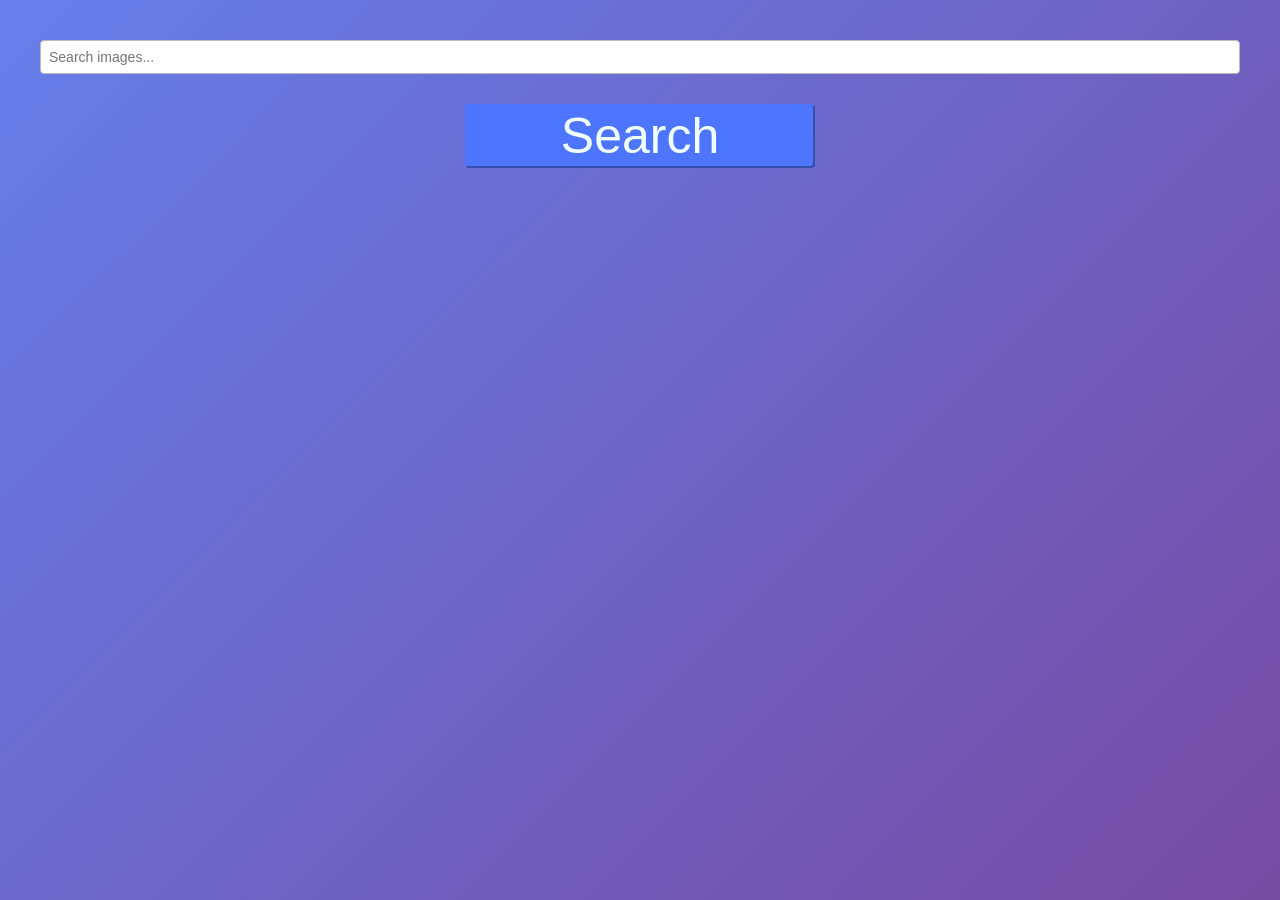
<file: src/index.html>
<!DOCTYPE html>
<html lang="en">
  <head>
    <meta charset="UTF-8" />
    <link rel="icon" type="image/svg+xml" href="/favicon.svg" />
    <meta name="viewport" content="width=device-width, initial-scale=1.0" />
    <title>Vanilla App Template</title>
    <link rel="stylesheet" href="./css/styles.css" />
  </head>
  <body>
    
    
      <main>
        <div class="container">
        <form class="form">
          <label>
            <input
              type="text"
              name="search-text"
              placeholder="Search images..."
              required
            />
          </label>
          <button type="submit">Search</button>
        </form>
        <span class="loader is-active"></span>
      </main>

      <ul class="gallery"></ul>
    </div>
    <script type="module" src="./main.js"></script>
  </body>
</html>
</file>
<file: src/css/styles.css>
@import url('./loader.css');
@import url('./base.css');
@import url('./container.css');

/* Sections style */
@import url('./gallery.css');
@import url('./vite-promo.css');
@import url('./badges.css');
@import url('./back-link.css');
@import url('./footer.css');
body {
  background: linear-gradient(135deg, #667eea, #764ba2);
  background-attachment: fixed;
}
</file>
